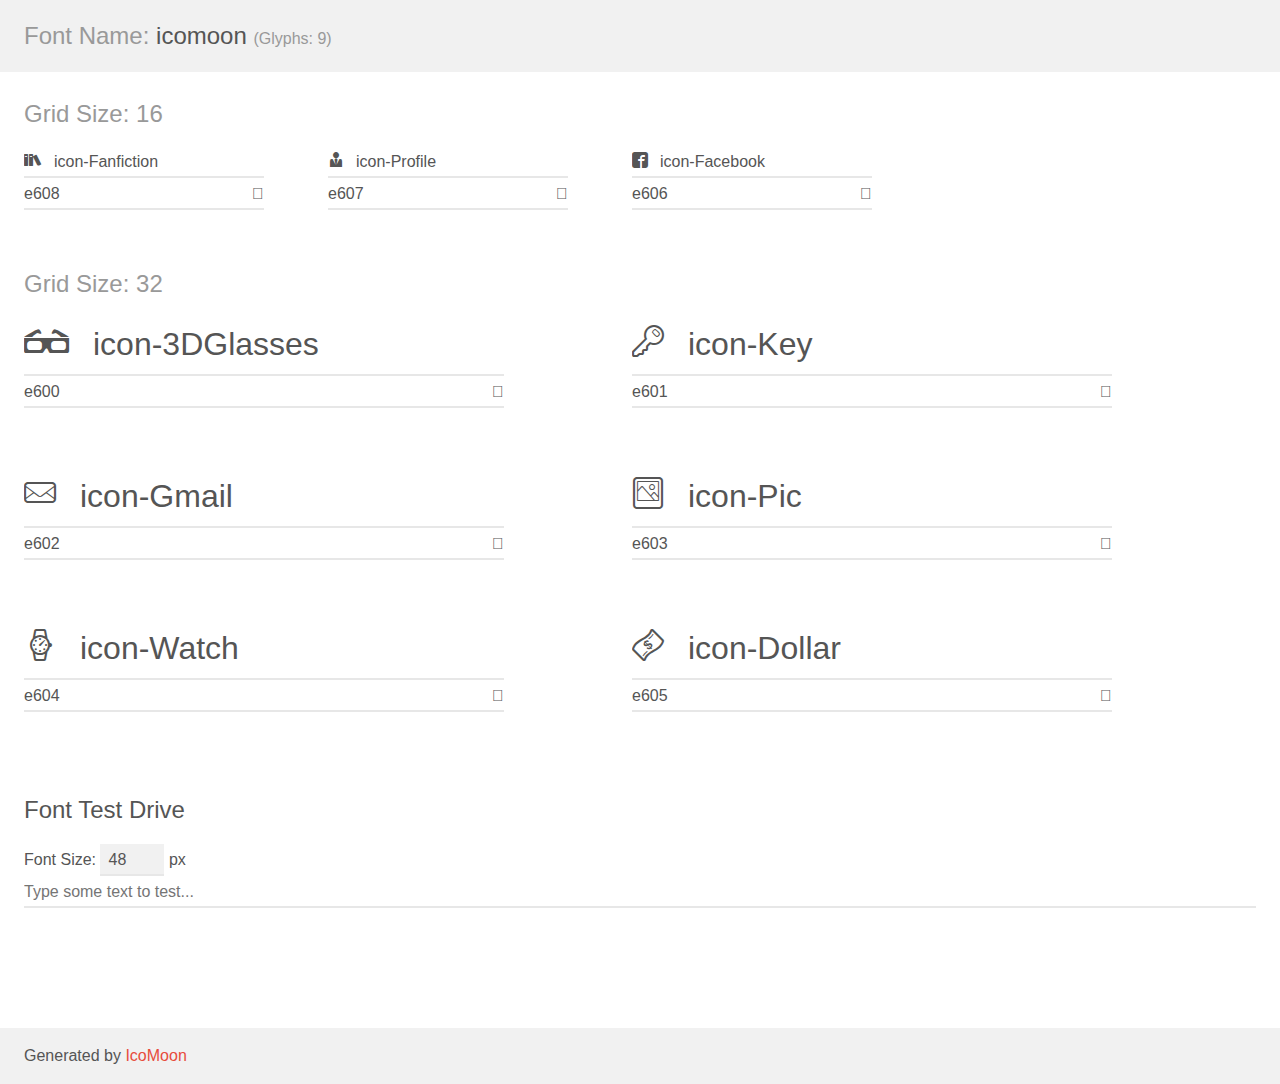
<file: demo.html>
<!doctype html>
<html>
<head>
	<meta charset="utf-8">
	<title>IcoMoon Demo</title>
	<meta name="description" content="An Icon Font Generated By IcoMoon.io">
	<meta name="viewport" content="width=device-width">
	<link rel="stylesheet" href="demo-files/demo.css">
	<link rel="stylesheet" href="style.css"></head>
<body>
	<div class="bgc1 clearfix">
		<h1 class="mhmm mvm"><span class="fgc1">Font Name:</span> icomoon <small class="fgc1">(Glyphs:&nbsp;9)</small></h1>
	</div>
	<div class="clearfix mhl ptl">
		<h1 class="mvm mtn fgc1">Grid Size: 16</h1>
		<div class="glyph fs1">
			<div class="clearfix bshadow0 pbs">
				<span class="icon-Fanfiction">
				
				</span>
				<span class="mls"> icon-Fanfiction</span>
			</div>
			<fieldset class="fs0 size1of1 clearfix hidden-false">
				<input type="text" readonly value="e608" class="unit size1of2" />
				<input type="text" maxlength="1" readonly value="&#xe608;" class="unitRight size1of2 talign-right" />
			</fieldset>
			<div class="fs0 bshadow0 clearfix hidden-true">
				<span class="unit pvs fgc1">liga: </span>
				<input type="text" readonly value="" class="liga unitRight" />
			</div>
		</div>
		<div class="glyph fs1">
			<div class="clearfix bshadow0 pbs">
				<span class="icon-Profile">
				
				</span>
				<span class="mls"> icon-Profile</span>
			</div>
			<fieldset class="fs0 size1of1 clearfix hidden-false">
				<input type="text" readonly value="e607" class="unit size1of2" />
				<input type="text" maxlength="1" readonly value="&#xe607;" class="unitRight size1of2 talign-right" />
			</fieldset>
			<div class="fs0 bshadow0 clearfix hidden-true">
				<span class="unit pvs fgc1">liga: </span>
				<input type="text" readonly value="" class="liga unitRight" />
			</div>
		</div>
		<div class="glyph fs1">
			<div class="clearfix bshadow0 pbs">
				<span class="icon-Facebook">
				
				</span>
				<span class="mls"> icon-Facebook</span>
			</div>
			<fieldset class="fs0 size1of1 clearfix hidden-false">
				<input type="text" readonly value="e606" class="unit size1of2" />
				<input type="text" maxlength="1" readonly value="&#xe606;" class="unitRight size1of2 talign-right" />
			</fieldset>
			<div class="fs0 bshadow0 clearfix hidden-true">
				<span class="unit pvs fgc1">liga: </span>
				<input type="text" readonly value="" class="liga unitRight" />
			</div>
		</div>
	</div>
	<div class="clearfix mhl ptl">
		<h1 class="mvm mtn fgc1">Grid Size: 32</h1>
		<div class="glyph fs2">
			<div class="clearfix bshadow0 pbs">
				<span class="icon-3DGlasses">
				
				</span>
				<span class="mls"> icon-3DGlasses</span>
			</div>
			<fieldset class="fs0 size1of1 clearfix hidden-false">
				<input type="text" readonly value="e600" class="unit size1of2" />
				<input type="text" maxlength="1" readonly value="&#xe600;" class="unitRight size1of2 talign-right" />
			</fieldset>
			<div class="fs0 bshadow0 clearfix hidden-true">
				<span class="unit pvs fgc1">liga: </span>
				<input type="text" readonly value="" class="liga unitRight" />
			</div>
		</div>
		<div class="glyph fs2">
			<div class="clearfix bshadow0 pbs">
				<span class="icon-Key">
				
				</span>
				<span class="mls"> icon-Key</span>
			</div>
			<fieldset class="fs0 size1of1 clearfix hidden-false">
				<input type="text" readonly value="e601" class="unit size1of2" />
				<input type="text" maxlength="1" readonly value="&#xe601;" class="unitRight size1of2 talign-right" />
			</fieldset>
			<div class="fs0 bshadow0 clearfix hidden-true">
				<span class="unit pvs fgc1">liga: </span>
				<input type="text" readonly value="" class="liga unitRight" />
			</div>
		</div>
		<div class="glyph fs2">
			<div class="clearfix bshadow0 pbs">
				<span class="icon-Gmail">
				
				</span>
				<span class="mls"> icon-Gmail</span>
			</div>
			<fieldset class="fs0 size1of1 clearfix hidden-false">
				<input type="text" readonly value="e602" class="unit size1of2" />
				<input type="text" maxlength="1" readonly value="&#xe602;" class="unitRight size1of2 talign-right" />
			</fieldset>
			<div class="fs0 bshadow0 clearfix hidden-true">
				<span class="unit pvs fgc1">liga: </span>
				<input type="text" readonly value="" class="liga unitRight" />
			</div>
		</div>
		<div class="glyph fs2">
			<div class="clearfix bshadow0 pbs">
				<span class="icon-Pic">
				
				</span>
				<span class="mls"> icon-Pic</span>
			</div>
			<fieldset class="fs0 size1of1 clearfix hidden-false">
				<input type="text" readonly value="e603" class="unit size1of2" />
				<input type="text" maxlength="1" readonly value="&#xe603;" class="unitRight size1of2 talign-right" />
			</fieldset>
			<div class="fs0 bshadow0 clearfix hidden-true">
				<span class="unit pvs fgc1">liga: </span>
				<input type="text" readonly value="" class="liga unitRight" />
			</div>
		</div>
		<div class="glyph fs2">
			<div class="clearfix bshadow0 pbs">
				<span class="icon-Watch">
				
				</span>
				<span class="mls"> icon-Watch</span>
			</div>
			<fieldset class="fs0 size1of1 clearfix hidden-false">
				<input type="text" readonly value="e604" class="unit size1of2" />
				<input type="text" maxlength="1" readonly value="&#xe604;" class="unitRight size1of2 talign-right" />
			</fieldset>
			<div class="fs0 bshadow0 clearfix hidden-true">
				<span class="unit pvs fgc1">liga: </span>
				<input type="text" readonly value="" class="liga unitRight" />
			</div>
		</div>
		<div class="glyph fs2">
			<div class="clearfix bshadow0 pbs">
				<span class="icon-Dollar">
				
				</span>
				<span class="mls"> icon-Dollar</span>
			</div>
			<fieldset class="fs0 size1of1 clearfix hidden-false">
				<input type="text" readonly value="e605" class="unit size1of2" />
				<input type="text" maxlength="1" readonly value="&#xe605;" class="unitRight size1of2 talign-right" />
			</fieldset>
			<div class="fs0 bshadow0 clearfix hidden-true">
				<span class="unit pvs fgc1">liga: </span>
				<input type="text" readonly value="" class="liga unitRight" />
			</div>
		</div>
	</div>

	<!--[if gt IE 8]><!-->
	<div class="mhl clearfix mbl">
		<h1>Font Test Drive</h1>
		<label>
			Font Size: <input id="fontSize" type="number" class="textbox0 mbm"
			min="8" value="48" />
			px
		</label>
		<input id="testText" type="text" class="phl size1of1 mvl"
		placeholder="Type some text to test..." value=""/>
		</label>
		<div id="testDrive" class="icon-">&nbsp;
		</div>
	</div>
	<!--<![endif]-->
	<div class="bgc1 clearfix">
		<p class="mhl">Generated by <a href="https://icomoon.io/app">IcoMoon</a></p>
	</div>

	<script src="demo-files/demo.js"></script>
</body>
</html>
</file>
<file: demo-files/demo.css>
body {
	padding: 0;
	margin: 0;
	font-family: sans-serif;
	font-size: 1em;
	line-height: 1.5;
	color: #555;
	background: #fff;
}
h1 {
	font-size: 1.5em;
	font-weight: normal;
}
small {
	font-size: .66666667em;
}
a {
	color: #e74c3c;
	text-decoration: none;
}
a:hover, a:focus {
	box-shadow: 0 1px #e74c3c;
}
.bshadow0, input {
	box-shadow: inset 0 -2px #e7e7e7;
}
input:hover {
	box-shadow: inset 0 -2px #ccc;
}
input, fieldset {
	font-size: 1em;
	margin: 0;
	padding: 0;
	border: 0;
}
input {
	color: inherit;
	line-height: 1.5;
	height: 1.5em;
	padding: .25em 0;
}
input:focus {
	outline: none;
	box-shadow: inset 0 -2px #449fdb;
}
.glyph {
	font-size: 16px;
	width: 15em;
	padding-bottom: 1em;
	margin-right: 4em;
	margin-bottom: 1em;
	float: left;
	overflow: hidden;
}
.liga {
	width: 80%;
	width: calc(100% - 2.5em);
}
.talign-right {
	text-align: right;
}
.talign-center {
	text-align: center;
}
.bgc1 {
	background: #f1f1f1;
}
.fgc1 {
	color: #999;
}
.fgc0 {
	color: #000;
}
p {
	margin-top: 1em;
	margin-bottom: 1em;
}
.mvm {
	margin-top: .75em;
	margin-bottom: .75em;
}
.mtn {
	margin-top: 0;
}
.mtl, .mal {
	margin-top: 1.5em;
}
.mbl, .mal {
	margin-bottom: 1.5em;
}
.mal, .mhl {
	margin-left: 1.5em;
	margin-right: 1.5em;
}
.mhmm {
	margin-left: 1em;
	margin-right: 1em;
}
.mls {
	margin-left: .25em;
}
.ptl {
	padding-top: 1.5em;
}
.pbs, .pvs {
	padding-bottom: .25em;
}
.pvs, .pts {
	padding-top: .25em;
}
.unit {
	float: left;
}
.unitRight {
	float: right;
}
.size1of2 {
	width: 50%;
}
.size1of1 {
	width: 100%;
}
.clearfix:before, .clearfix:after {
	content: " ";
	display: table;
}
.clearfix:after {
	clear: both;
}
.hidden-true {
	display: none;
}
.textbox0 {
	width: 3em;
	background: #f1f1f1;
	padding: .25em .5em;
	line-height: 1.5;
	height: 1.5em;
}
#testDrive {
	display: block;
	padding-top: 24px;
	line-height: 1.5;
}
.fs0 {
	font-size: 16px;
}
.fs1 {
	font-size: 16px;
}
.fs2 {
	font-size: 32px;
}
</file>
<file: style.css>
@font-face {
	font-family: 'icomoon';
	src:url('fonts/icomoon.eot?w451v5');
	src:url('fonts/icomoon.eot?#iefixw451v5') format('embedded-opentype'),
		url('fonts/icomoon.woff?w451v5') format('woff'),
		url('fonts/icomoon.ttf?w451v5') format('truetype'),
		url('fonts/icomoon.svg?w451v5#icomoon') format('svg');
	font-weight: normal;
	font-style: normal;
}

[class^="icon-"], [class*=" icon-"] {
	font-family: 'icomoon';
	speak: none;
	font-style: normal;
	font-weight: normal;
	font-variant: normal;
	text-transform: none;
	line-height: 1;

	/* Better Font Rendering =========== */
	-webkit-font-smoothing: antialiased;
	-moz-osx-font-smoothing: grayscale;
}

.icon-Fanfiction:before {
	content: "\e608";
}

.icon-Profile:before {
	content: "\e607";
}

.icon-Facebook:before {
	content: "\e606";
}

.icon-3DGlasses:before {
	content: "\e600";
}

.icon-Key:before {
	content: "\e601";
}

.icon-Gmail:before {
	content: "\e602";
}

.icon-Pic:before {
	content: "\e603";
}

.icon-Watch:before {
	content: "\e604";
}

.icon-Dollar:before {
	content: "\e605";
}
</file>
